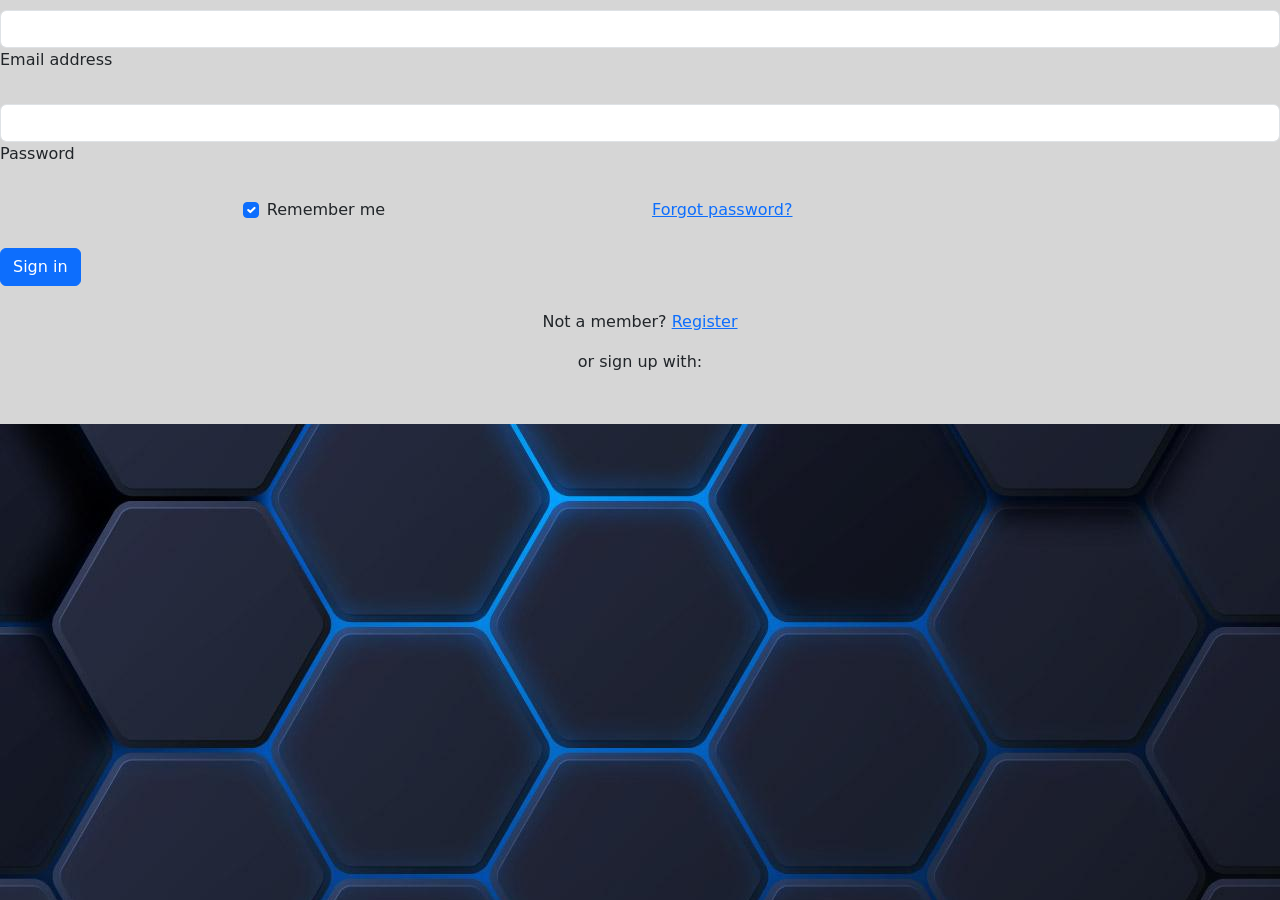
<file: index.html>
<!DOCTYPE html>
<html lang="en">
    <head>
        <meta charset="utf-8">
        <meta name="viewport" content="width=device-width, initial-scale=1">
        <title>Página GitHub</title>
        <link href="https://cdn.jsdelivr.net/npm/bootstrap@5.2.0/dist/css/bootstrap.min.css" rel="stylesheet"
            integrity="sha384-gH2yIJqKdNHPEq0n4Mqa/HGKIhSkIHeL5AyhkYV8i59U5AR6csBvApHHNl/vI1Bx" crossorigin="anonymous">
    
        <link rel="stylesheet" href="style.css">
    
        <!-- poner favicon en mi web -->
        <link rel="shortcut icon" href="../imagenes/favicon.ico" type="image/x-icon">
    </head>
<body>

    <div id="divlogin">
    <form>
        <!-- Email input -->
        <div class="form-outline mb-4">
          <input type="email" id="form2Example1" class="form-control" />
          <label class="form-label" for="form2Example1">Email address</label>
        </div>
      
        <!-- Password input -->
        <div class="form-outline mb-4">
          <input type="password" id="form2Example2" class="form-control" />
          <label class="form-label" for="form2Example2">Password</label>
        </div>
      
        <!-- 2 column grid layout for inline styling -->
        <div class="row mb-4">
          <div class="col d-flex justify-content-center">
            <!-- Checkbox -->
            <div class="form-check">
              <input class="form-check-input" type="checkbox" value="" id="form2Example31" checked />
              <label class="form-check-label" for="form2Example31"> Remember me </label>
            </div>
          </div>
      
          <div class="col">
            <!-- Simple link -->
            <a href="#!">Forgot password?</a>
          </div>
        </div>
      
        <!-- Submit button -->
        <button type="button" class="btn btn-primary btn-block mb-4">Sign in</button>
      
        <!-- Register buttons -->
        <div class="text-center">
          <p>Not a member? <a href="#!">Register</a></p>
          <p>or sign up with:</p>
          <button type="button" class="btn btn-link btn-floating mx-1">
            <i class="fab fa-facebook-f"></i>
          </button>
      
          <button type="button" class="btn btn-link btn-floating mx-1">
            <i class="fab fa-google"></i>
          </button>
      
          <button type="button" class="btn btn-link btn-floating mx-1">
            <i class="fab fa-twitter"></i>
          </button>
      
          <button type="button" class="btn btn-link btn-floating mx-1">
            <i class="fab fa-github"></i>
          </button>
        </div>
      </form>
    </div>

    
    <script src="https://cdn.jsdelivr.net/npm/bootstrap@5.2.0/dist/js/bootstrap.bundle.min.js"
        integrity="sha384-A3rJD856KowSb7dwlZdYEkO39Gagi7vIsF0jrRAoQmDKKtQBHUuLZ9AsSv4jD4Xa"
        crossorigin="anonymous"></script>

    <script src="script.js"></script>    
</body>
</html>
</file>
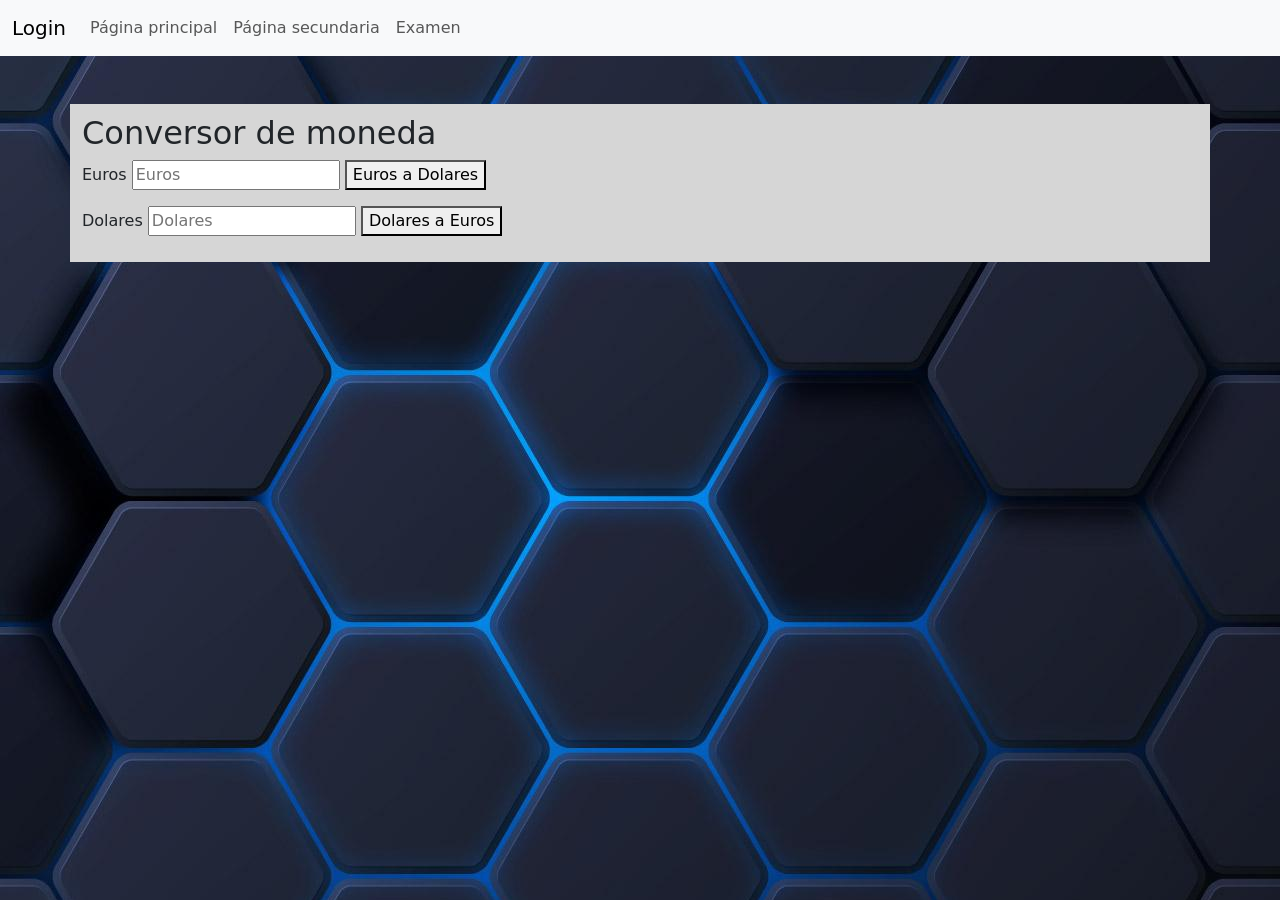
<file: Pagina2.html>
<!DOCTYPE html>
<html lang="en">
    <head>
        <meta charset="utf-8">
        <meta name="viewport" content="width=device-width, initial-scale=1">
        <title>Página GitHub</title>
        <link href="https://cdn.jsdelivr.net/npm/bootstrap@5.2.0/dist/css/bootstrap.min.css" rel="stylesheet"
            integrity="sha384-gH2yIJqKdNHPEq0n4Mqa/HGKIhSkIHeL5AyhkYV8i59U5AR6csBvApHHNl/vI1Bx" crossorigin="anonymous">
    
        <link rel="stylesheet" href="style.css">
    
        <!-- poner favicon en mi web -->
        <link rel="shortcut icon" href="imagenes/favicon.ico" type="image/x-icon">
    </head>
<body>

      <!-- aquí empieza mi menu de navegacion -->

      <nav class="navbar navbar-expand-lg bg-light">
        <div class="container-fluid">
            <a class="navbar-brand" href="#">Login</a>
            <button class="navbar-toggler" type="button" data-bs-toggle="collapse" data-bs-target="#navbarNav"
                aria-controls="navbarNav" aria-expanded="false" aria-label="Toggle navigation">
                <span class="navbar-toggler-icon"></span>
            </button>
            <div class="collapse navbar-collapse" id="navbarNav">
                <ul class="navbar-nav">

                    <li class="nav-item">
                        <a class="nav-link" href="index.html">Página principal</a>
                    </li>

                    <li class="nav-item">
                        <a class="nav-link" href="Pagina2.html">Página secundaria</a>
                    </li>

                    <li class="nav-item">
                        <a class="nav-link" href="Pagina3.html">Examen</a>
                    </li>

                </ul>
            </div>
        </div>
    </nav>

    <!-- aqui termina mi menu de navegacion -->

    <br><br/>

    <!-- Login -->
    <div class="container-sm" id="divlogin">
          <h2>Conversor de moneda</h2>
            <p>
            <label>Euros</label>
            <input id="inputEuros" type="number" placeholder="Euros" oninput="eurosDolares(this.value)" onchange="eurosDolares(this.value)">
            <button onclick="eurosDolares(inputEuros.value)">Euros a Dolares</button>
          </p>
          <p>
            <label>Dolares</label>
            <input id="inputDolares" type="number" placeholder="Dolares" oninput="dolaresEuros(this.value)" onchange="dolaresEuros(this.value)">
            <button onclick="dolaresEuros(inputDolares.value)">Dolares a Euros</button>
          </p>
    </div>

    
    <script src="https://cdn.jsdelivr.net/npm/bootstrap@5.2.0/dist/js/bootstrap.bundle.min.js"
        integrity="sha384-A3rJD856KowSb7dwlZdYEkO39Gagi7vIsF0jrRAoQmDKKtQBHUuLZ9AsSv4jD4Xa"
        crossorigin="anonymous"></script>

    <script src="script.js"></script>    
</body>
</html>
</file>
<file: style.css>
body {
    /* background-color: rgb(214, 214, 214); */
    /* height:665px; */
    background-image: url("imagenes/fondo.jpg");
    /* background-size: 10rem; */
}

.container {
    padding: 10px;
    border-radius: 10px;
}

.margenSuperior {
    margin-top: 40px;
}

.anchoContainer {
    width: 400px;
}

#divlogin{
    /* text-align: center;
    background-position: center;
    background-size: 50%;
    background-position-x: 500px; */
    background-color: rgb(214, 214, 214);
    padding-top: 10px;
    padding-bottom: 10px;
}
</file>
